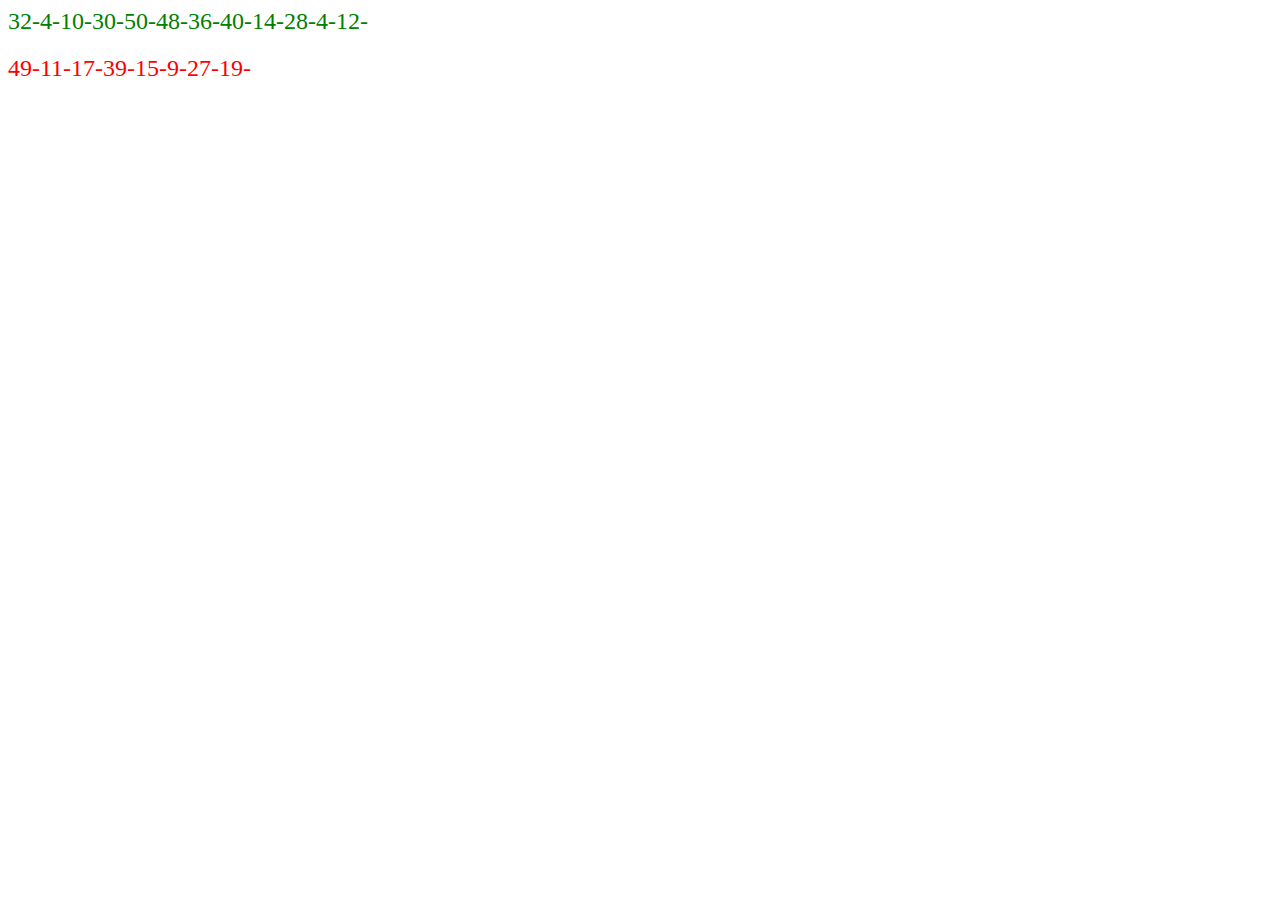
<file: bonus/index.html>
<!DOCTYPE html>
<html lang="en">
<head>
  <meta charset="UTF-8">
  <meta http-equiv="X-UA-Compatible" content="IE=edge">
  <meta name="viewport" content="width=device-width, initial-scale=1.0">
  <link rel="stylesheet" href="style.css">
  <title>Document</title>
</head>
<body>
  
  <div id="green-even-nbr"></div>

  <div id="red-odd-nbr"></div>

  <script src="script.js" type="text/javascript"></script>
</body>
</html>
</file>
<file: bonus/style.css>
div{
  font-size: 1.5em;
  margin-bottom: 20px;
}

#red-odd-nbr{
  color: red;
}

#green-even-nbr{
  color: green;
}
</file>
